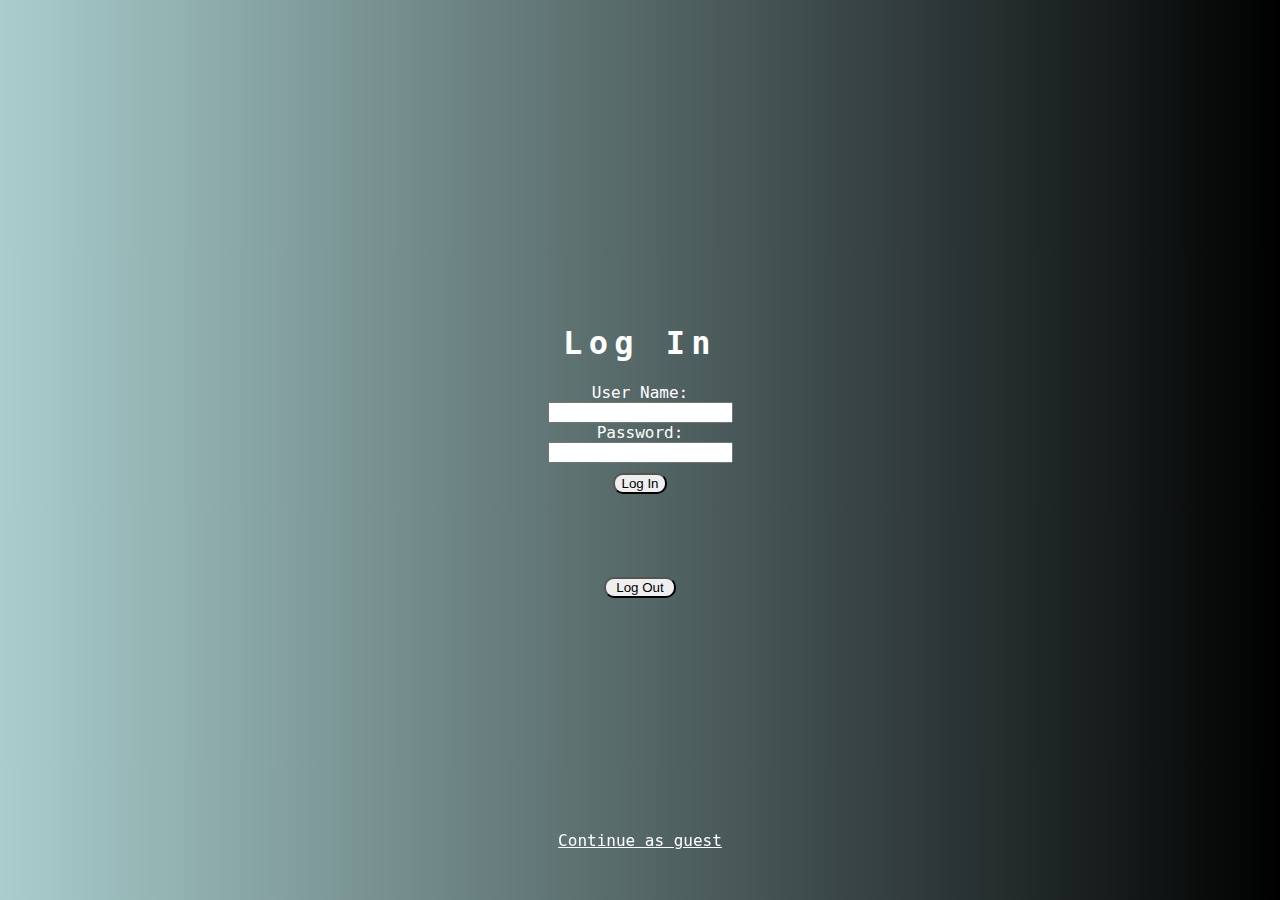
<file: index.html>
<html>
<head>
<title>CSIS 304 Final Project</title>
<link rel="stylesheet" type="text/css" href="style.css">
</head>


<body>
    <div id="login_stuff">
        <h1>Log In</h1>
        <form id="login">
        <label for="username">User Name: </label>
        <br />
        <input type="text" name="username" id="username" />
        <br />
        <label for="password">Password: </label>
        <br />
        <input type="password" name="password" id="password" />
        <br />
        <button type="submit">Log In</button>
        </form>
        <div id="loginMessage"></div>
        <div id="currentUser"></div><br /><br /><br />
        <button id="logout">Log Out</button>
    </div>
    <a href = "main.html">Continue as guest</a>

<script src="script.js"></script>
</body>
</file>
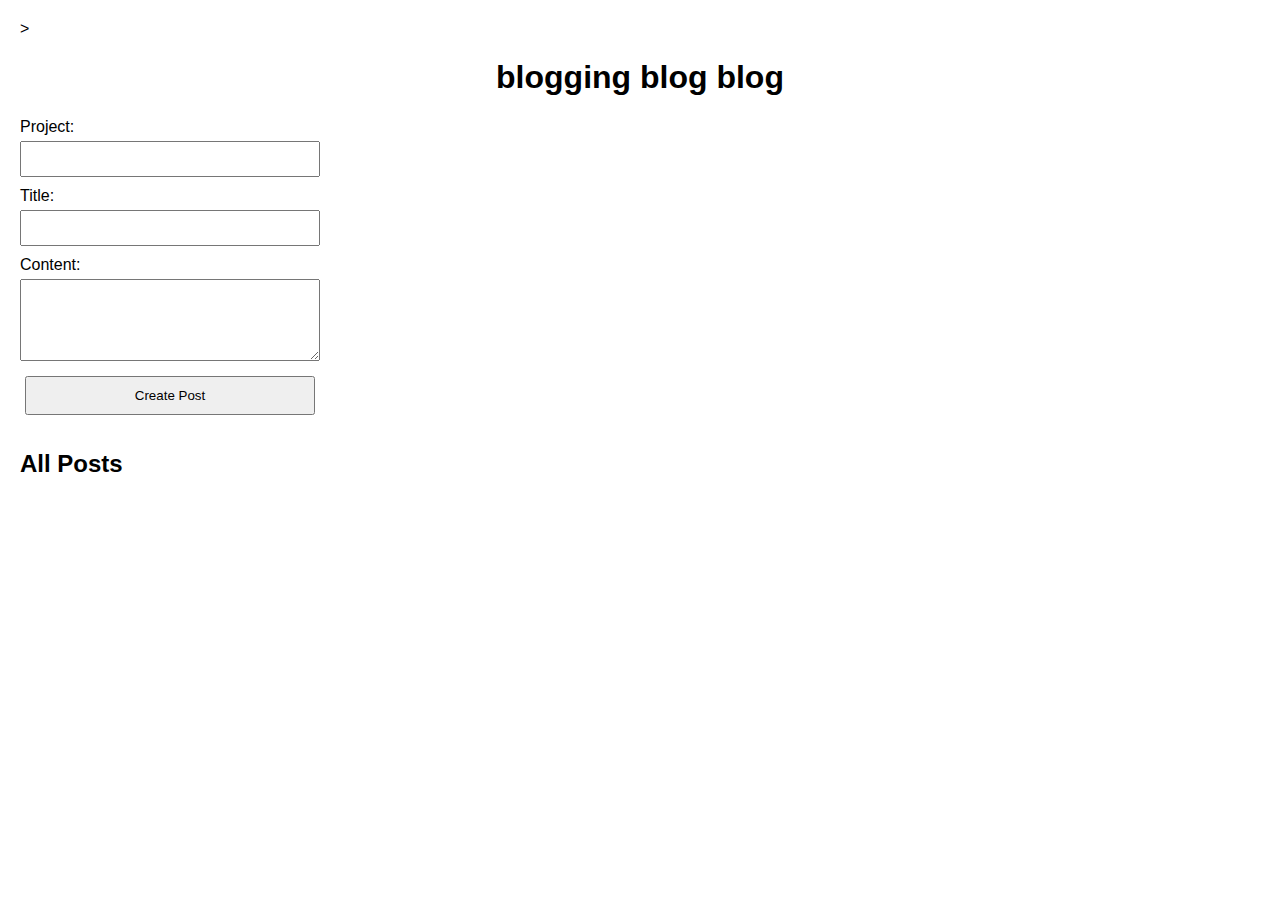
<file: main.html>
<!DOCTYPE html>
<html lang="en">
<head>
    <meta charset="UTF-8">
    <meta name="viewport" content="width=device-width, initial-scale=1.0">
    <title>Blog</title>>
    <link rel="stylesheet" type="text/css" href="main.css">
</head>
<body>
    <h1>blogging blog blog</h1>
    <div id="api-interaction">
        <form onsubmit="event.preventDefault(); createPost()">
            <label for="project">Project:</label>
            <input type="text" id="project" name="project" required>

            <label for="title">Title:</label>
            <input type="text" id="title" name="title" required>

            <label for="content">Content:</label>
            <textarea id="content" name="content" rows="4" required></textarea>

            <button type="submit">Create Post</button>
        </form>

        <div id="output"></div>
    </div>

    <div id="posts">
        <h2>All Posts</h2>
        <div id="posts-container"></div>
    </div>
    <script src="main.js"></script>
</body>
</html>
</file>
<file: style.css>
body {
    background: linear-gradient(to right, rgb(170, 206, 206), #000000);
    color: white;
    font-family: 'Roboto', monospace;
    display: flex;
    justify-content: center;
    align-items: center;
    height: 100vh;
    margin: 0;
}

h1 {
    letter-spacing: 0.2em;
    text-align: center;
}

#login_stuff {
    vertical-align: middle;
    display: flex;
    justify-content: center;
    align-items: center;
    text-align: center;
    flex-direction: column;
}

#login_stuff button {
    margin-top: 10px;
    border-radius: 10px;
}

#login_stuff #logout {
    padding-left: 10px;
    padding-right: 10px;
}

a {
    color: white;
    position: fixed;
    bottom: 0;
    margin-bottom: 50px;
}
</file>
<file: main.css>
body {
    font-family: Arial, sans-serif;
    margin: 20px;
}

h1 {
    text-align: center;
}

#output {
    margin-top: 20px;
}

button {
    margin: 5px;
    padding: 10px;
    cursor: pointer;
}

#api-interaction {
    margin-top: 20px;
}

form {
    margin-top: 20px;
    display: flex;
    flex-direction: column;
    width: 300px;
}

label {
    margin-bottom: 5px;
}

input, textarea {
    margin-bottom: 10px;
    padding: 8px;
    font-size: 14px;
}

#posts {
    margin-top: 30px;
}

.post {
    border: 1px solid #ddd;
    padding: 10px;
    margin-bottom: 10px;
}
</file>
